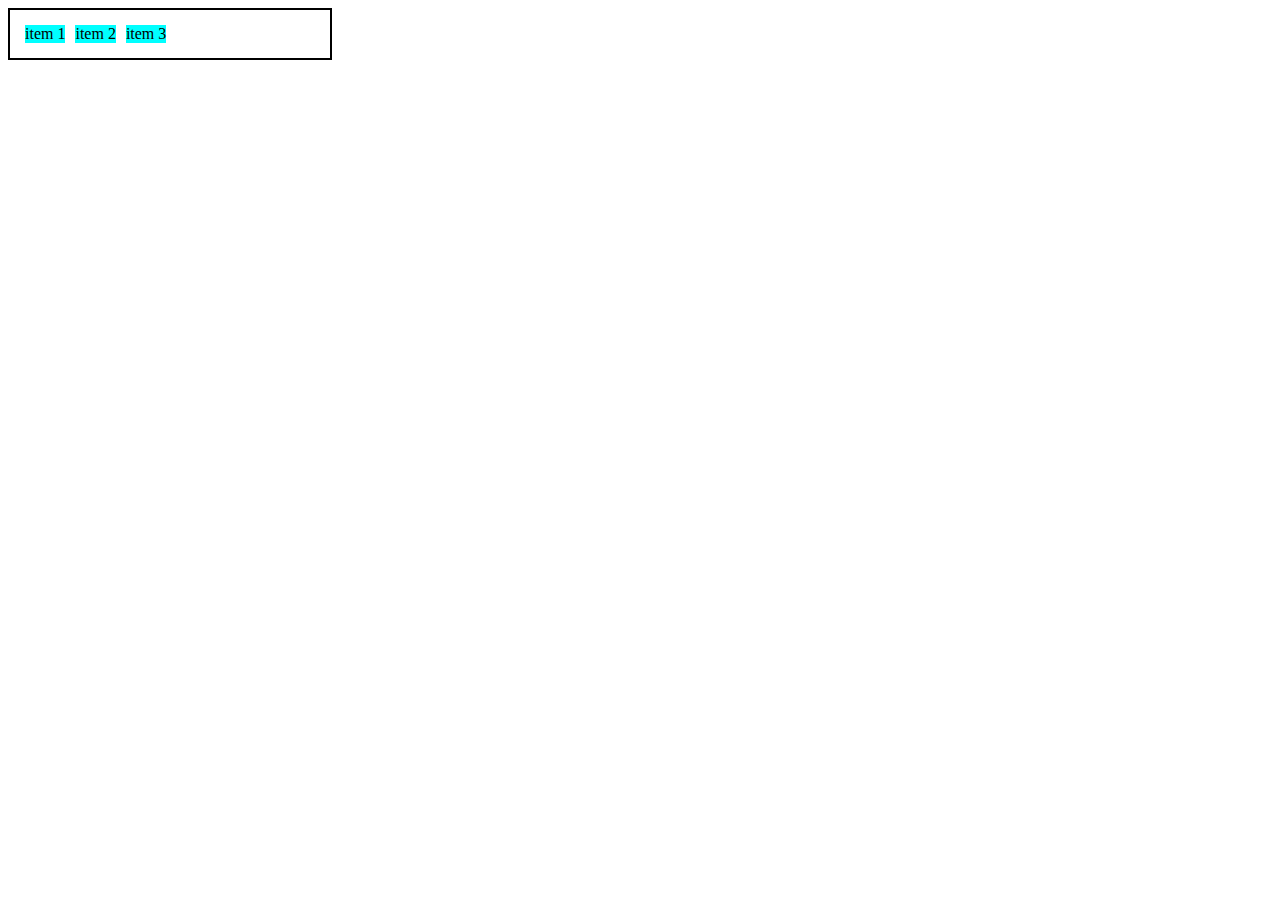
<file: flexbox/display-flex.html>
<!DOCTYPE html>
<html lang="en">
<head>
    <meta charset="UTF-8">
    <meta http-equiv="X-UA-Compatible" content="IE=edge">
    <meta name="viewport" content="width=device-width, initial-scale=1.0">
    <title>Fundamentos - Display Flex</title>
    <style>
        .flex{
            max-width: 300px;
            padding: 10px;
            border: 2px solid black;
            display: flex;
        }
        .item{
            background-color: aqua;
            margin:  5px;
        }
    </style>
</head>
<body>
    <div class="flex">
        <div class="item">item 1</div>
        <div class="item">item 2</div>
        <div class="item">item 3</div>
    </div>
</body>
</html>
</file>
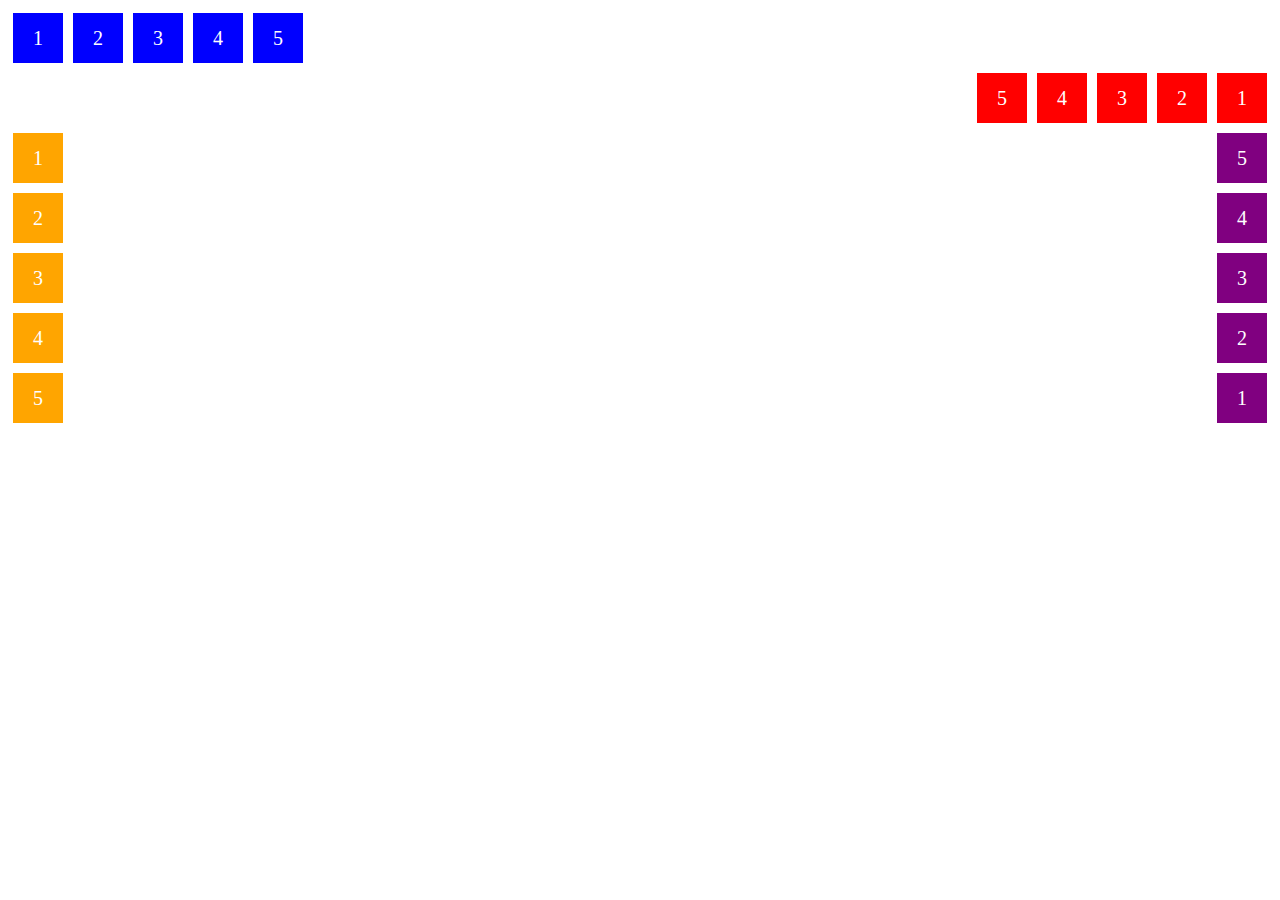
<file: flexbox/flex-direction.html>
<!DOCTYPE html>
<html lang="en">
<head>
    <meta charset="UTF-8">
    <meta http-equiv="X-UA-Compatible" content="IE=edge">
    <meta name="viewport" content="width=device-width, initial-scale=1.0">
    <title>Fundamentos - Flex Direction</title>
    <style>
        .flex-container{
            margin: 0;
            padding: 0;
            display: flex;
            list-style: none;
        }
        .flex-item{
            background-color: blue;
            height: 50px;
            width: 50px;
            line-height: 50px;
            font-size: 20px;
            color: white;
            text-align: center;
            margin: 5px;
        }

        .row{
            flex-direction: row;
        }

        .row-reverse{
            flex-direction: row-reverse;
        }

        .row-reverse li{
            background-color: red;
        }

        .column{
            float: left;
            flex-direction: column;
        }

        .column li{
            background-color: orange;
        }

        .column-reverse{
            float: right;
            flex-direction: column-reverse;
        }

        .column-reverse li{
            background-color: purple;
        }
    </style>
</head>
<body>
    <ul class="flex-container row">
        <li class="flex-item">1</li>
        <li class="flex-item">2</li>
        <li class="flex-item">3</li>
        <li class="flex-item">4</li>
        <li class="flex-item">5</li>
    </ul>

    <ul class="flex-container row-reverse">
        <li class="flex-item">1</li>
        <li class="flex-item">2</li>
        <li class="flex-item">3</li>
        <li class="flex-item">4</li>
        <li class="flex-item">5</li>
    </ul>

    <ul class="flex-container column">
        <li class="flex-item">1</li>
        <li class="flex-item">2</li>
        <li class="flex-item">3</li>
        <li class="flex-item">4</li>
        <li class="flex-item">5</li>
    </ul>  
    
    <ul class="flex-container column-reverse">
        <li class="flex-item">1</li>
        <li class="flex-item">2</li>
        <li class="flex-item">3</li>
        <li class="flex-item">4</li>
        <li class="flex-item">5</li>
    </ul>      
</body>
</html>
</file>
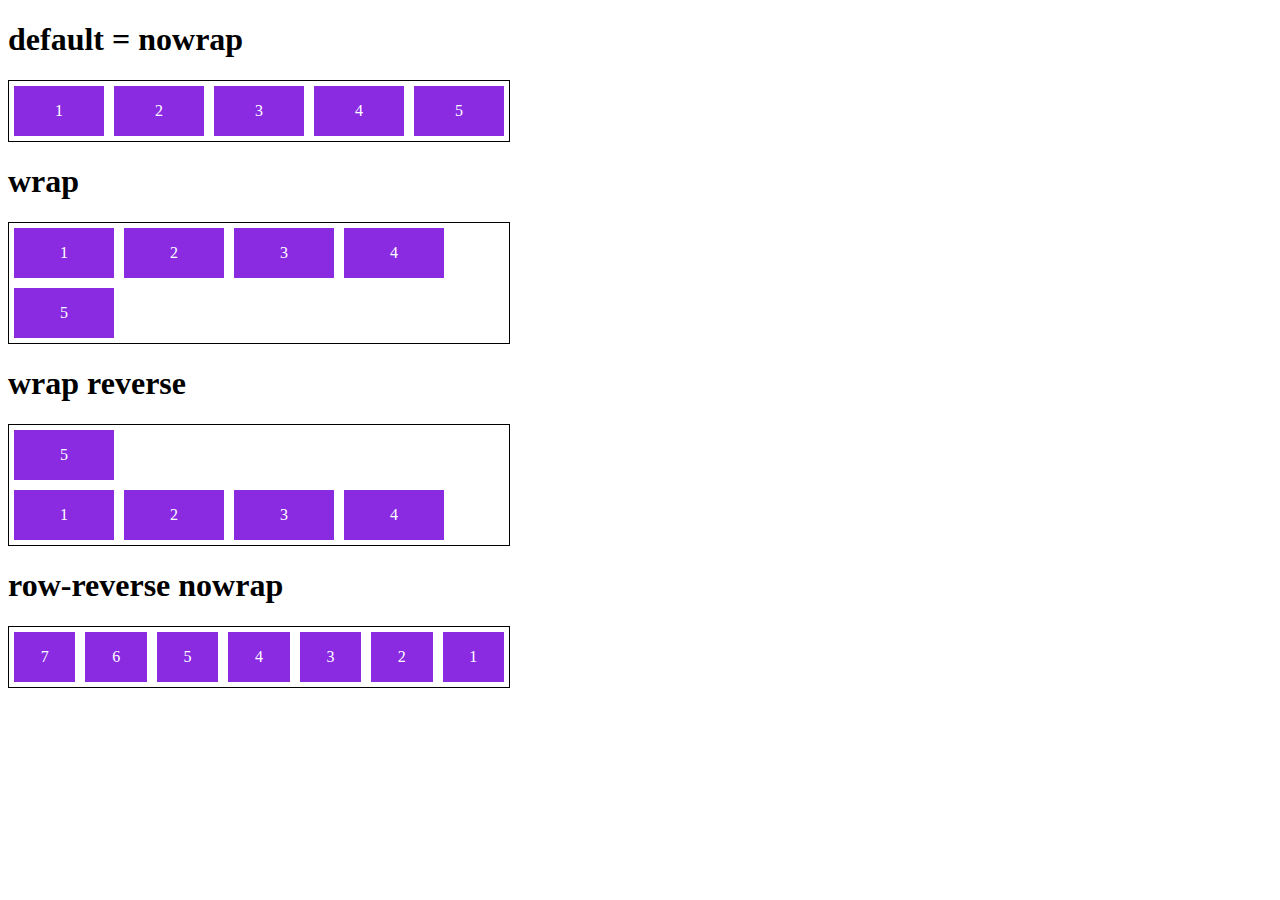
<file: flexbox/flex-flow.html>
<!DOCTYPE html>
<html lang="en">
<head>
    <meta charset="UTF-8">
    <meta http-equiv="X-UA-Compatible" content="IE=edge">
    <meta name="viewport" content="width=device-width, initial-scale=1.0">
    <title>Fundamentos Flex-Flow</title>

    <style>
        .flex-container{
            display: flex;            
            border: 1px solid black;
            max-width: 500px;
            margin-bottom: 10px;
        }

        .default{
            flex-flow: row nowrap;
        }

        .wrap{
            flex-flow: wrap;
        }

        .wrap-reverse{
            flex-flow: wrap-reverse;
        }

        .r-nowrap{
            flex-flow: row-reverse nowrap;
        }

        .item{
            background-color: blueviolet;
            margin: 5px;
            color: white;
            text-align: center;
            width: 100px;
            height: 50px;
            line-height: 50px;
        }

    </style>
</head>
<body>
    <h1>default = nowrap</h1>
    <div class="flex-container default">
        <div class="item">1</div>
        <div class="item">2</div>
        <div class="item">3</div>
        <div class="item">4</div>
        <div class="item">5</div>
    </div>

    <h1>wrap</h1>
    <div class="flex-container wrap">
        <div class="item">1</div>
        <div class="item">2</div>
        <div class="item">3</div>
        <div class="item">4</div>
        <div class="item">5</div>
    </div>

    <h1>wrap reverse</h1>
    <div class="flex-container wrap-reverse">
        <div class="item">1</div>
        <div class="item">2</div>
        <div class="item">3</div>
        <div class="item">4</div>
        <div class="item">5</div>
    </div>    

    <h1>row-reverse nowrap</h1>
    <div class="flex-container r-nowrap">
        <div class="item">1</div>
        <div class="item">2</div>
        <div class="item">3</div>
        <div class="item">4</div>
        <div class="item">5</div>
        <div class="item">6</div>
        <div class="item">7</div>
    </div>      
</body>
</html>
</file>
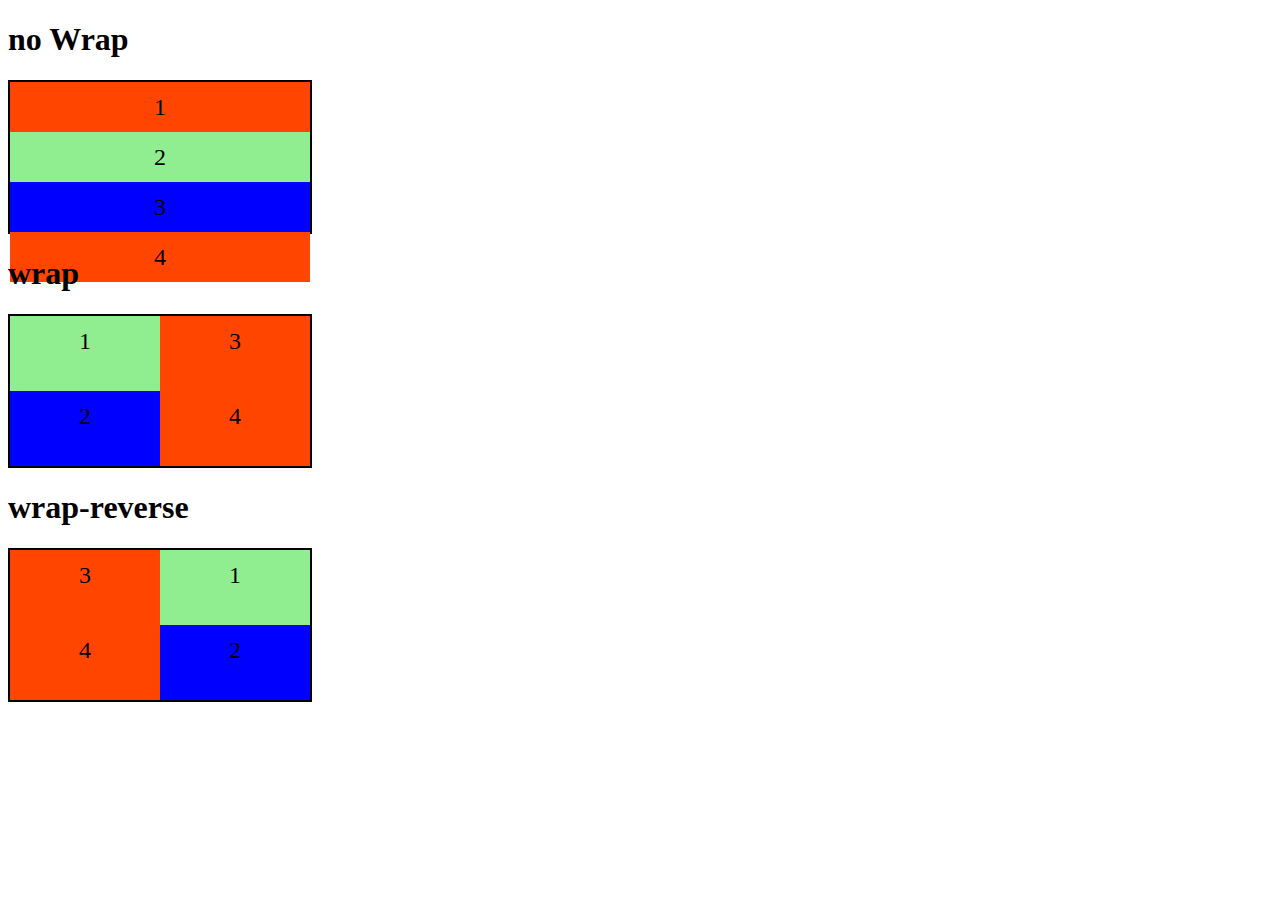
<file: flexbox/flex-wrap.html>
<!DOCTYPE html>
<html lang="en">
<head>
    <meta charset="UTF-8">
    <meta http-equiv="X-UA-Compatible" content="IE=edge">
    <meta name="viewport" content="width=device-width, initial-scale=1.0">
    <title>Fundamentos Flex - Wrap</title>
    <style>
        .flex-container{
            display: flex;
            flex-direction: column;
            height: 150px;            
            border: 2px solid black;
            max-width: 300px;            
        }

        .item{
            font-size: 24px;
            height: 50%;
            text-align: center;
            min-width: 100px;
            line-height: 50px;
        }

        .nowrap{
            flex-wrap: nowrap;
        }

        .wrap{
            flex-wrap: wrap;
        }

        .wrap-reverse{
            flex-wrap: wrap-reverse;
        }

        .blue{
            background-color: blue;
        }

        .green{
            background-color: lightgreen;
        }

        .orange{
            background-color: orangered;
        }
    </style>
</head>
<body>
    <h1>no Wrap</h1>

    <div class="flex-container nowrap">
        <div class="item orange">1</div>
        <div class="item green">2</div>
        <div class="item blue">3</div>
        <div class="item orange">4</div>
    </div>

    <h1>wrap</h1>

    <div class="flex-container wrap">
        <div class="item green">1</div>
        <div class="item blue">2</div>
        <div class="item orange">3</div>
        <div class="item orange">4</div>
    </div>

    <h1>wrap-reverse</h1>

    <div class="flex-container wrap-reverse">
        <div class="item green">1</div>
        <div class="item blue">2</div>
        <div class="item orange">3</div>
        <div class="item orange">4</div>
    </div>    
</body>
</html>
</file>
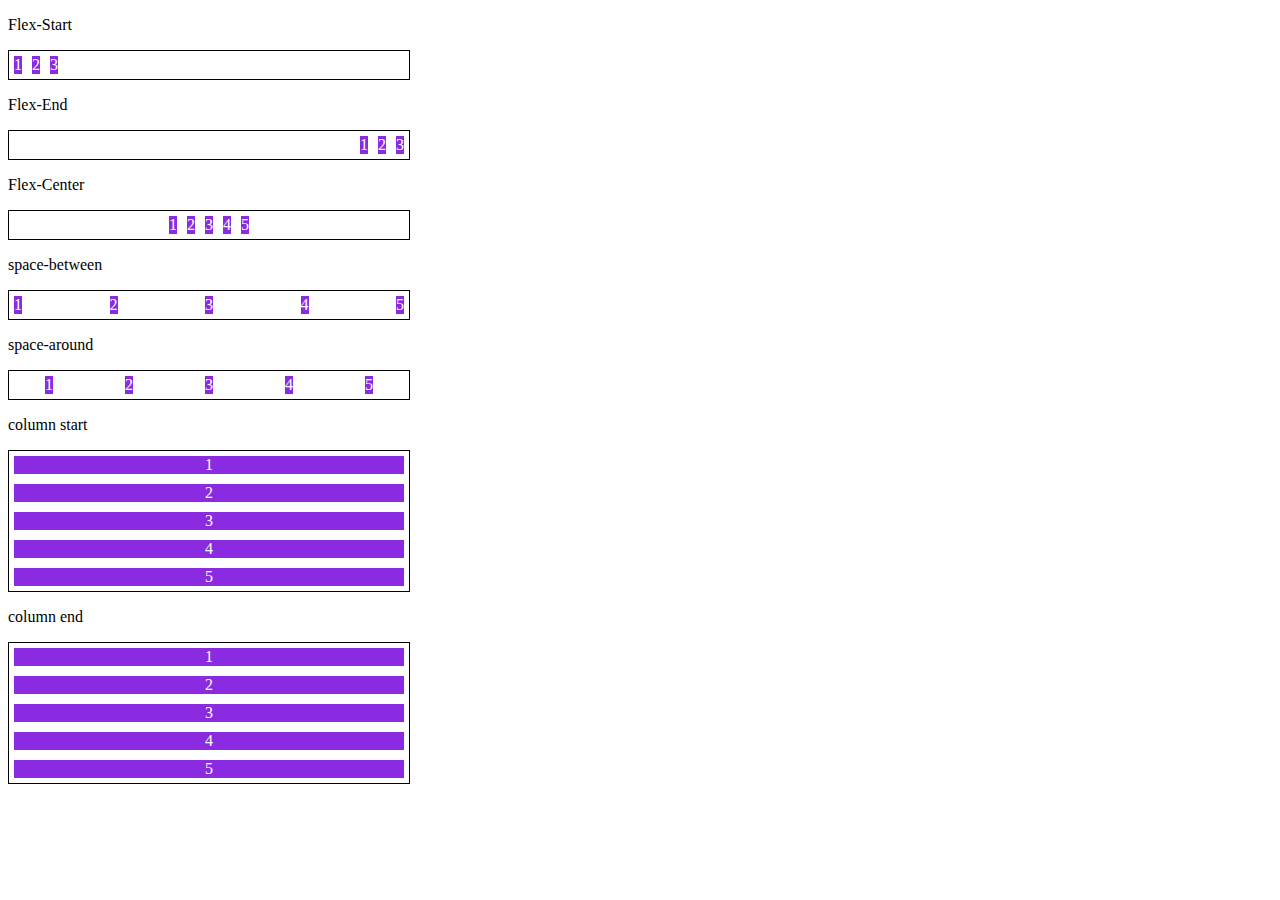
<file: flexbox/justify-content.html>
<!DOCTYPE html>
<html lang="en">
<head>
    <meta charset="UTF-8">
    <meta http-equiv="X-UA-Compatible" content="IE=edge">
    <meta name="viewport" content="width=device-width, initial-scale=1.0">
    <title>Fundamentos - Flex Justify Content</title>
    
    <style>
        .container{
            max-width: 400px;
            border: 1px solid black;
            margin: 0;
            display: flex;
            margin-bottom: 10px;
        }        

        .item{
            background-color: blueviolet;
            margin: 5px;
            text-align: center;
            color: white;
        }

        .flex-start{
            justify-content: flex-start;
        }

        .flex-end{
            justify-content: flex-end;
        }

        .center{
            justify-content: center;
        }

        .space-between{
            justify-content: space-between;
        }

        .space-around{
            justify-content: space-around;
        }

        .column{
            flex-direction: column;
        }
    </style>
</head>
<body>
    <p>Flex-Start</p>
    <section class="container flex-start">
        <div class="item">1</div>
        <div class="item">2</div>
        <div class="item">3</div>
    </section>

    <p>Flex-End</p>
    <section class="container flex-end">
        <div class="item">1</div>
        <div class="item">2</div>
        <div class="item">3</div>
    </section>    

    <p>Flex-Center</p>
    <section class="container center">
        <div class="item">1</div>
        <div class="item">2</div>
        <div class="item">3</div>
        <div class="item">4</div>
        <div class="item">5</div>
    </section>        

    <p>space-between</p>
    <section class="container space-between">
        <div class="item">1</div>
        <div class="item">2</div>
        <div class="item">3</div>
        <div class="item">4</div>
        <div class="item">5</div>
    </section>        

    <p>space-around</p>
    <section class="container space-around">
        <div class="item">1</div>
        <div class="item">2</div>
        <div class="item">3</div>
        <div class="item">4</div>
        <div class="item">5</div>
    </section>           

    <p>column start</p>
    <section class="container flex-start column">
        <div class="item">1</div>
        <div class="item">2</div>
        <div class="item">3</div>
        <div class="item">4</div>
        <div class="item">5</div>
    </section>               

    <p>column end</p>
    <section class="container flex-end column">
        <div class="item">1</div>
        <div class="item">2</div>
        <div class="item">3</div>
        <div class="item">4</div>
        <div class="item">5</div>
    </section>                   
</body>
</html>
</file>
